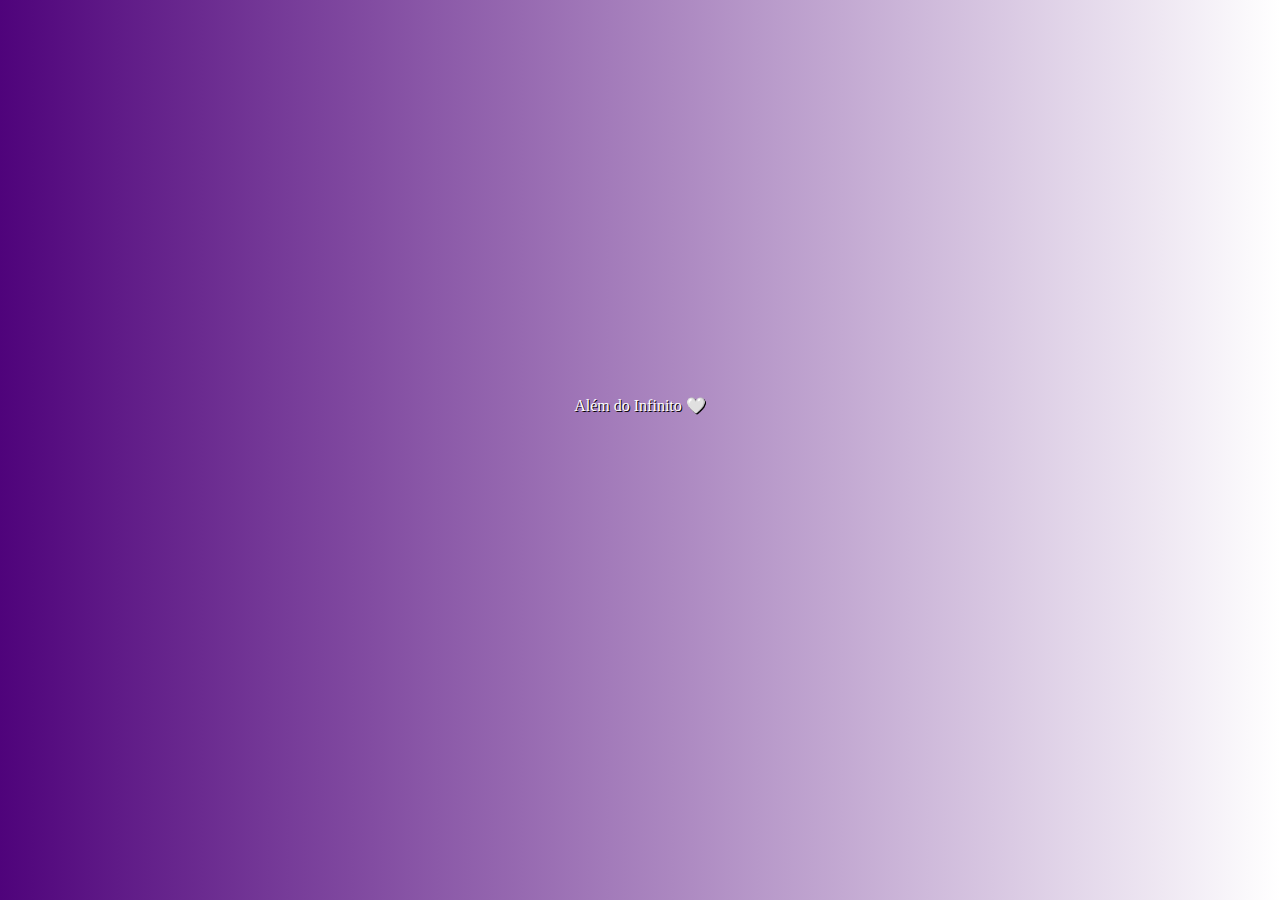
<file: index.html>
<!DOCTYPE html>
<html lang="pt-br">
<head>
    <meta charset="UTF-8">
    <meta name="viewport" content="width=device-width, initial-scale=1.0">
    <title>Pesente</title>
    <link rel="shortcut icon" href="pag/estilo/coraçãosemcor.png" type="image/x-icon">
    <link rel="stylesheet" href="estilos/index-style.css">
</head>
<body>
    <main>
        <div><a href="pag/pag001.html" target="_self" rel="prev">Além do Infinito &#x1F90D</a></div>
    </main>
</body>
</html>
</file>
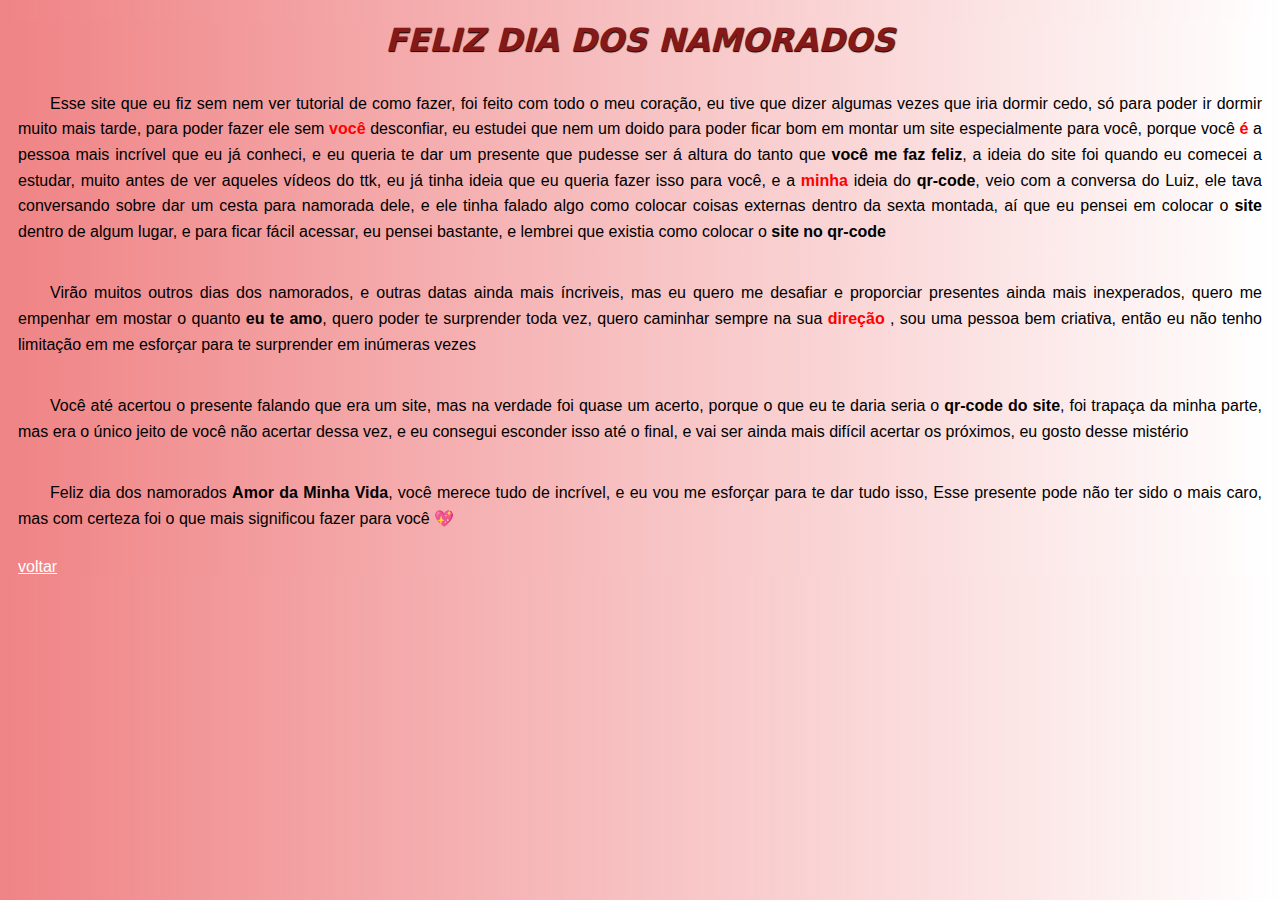
<file: pag/felizdiadosnamorados.html>
<!DOCTYPE html>
<html lang="pt-br">
<head>
    <meta charset="UTF-8">
    <meta name="viewport" content="width=device-width, initial-scale=1.0">
    <link rel="shortcut icon" href="estilo/coraçãosemcor.png" type="image/x-icon">
    <title>Mil Milhões</title>
</head>
<style>

@charset "UTF-8";



 html, body{
    background-color: white;
    font-family: sans-serif;
    background-image: linear-gradient(to right, #e8474aab, rgb(255, 255, 255));
 }

 h1, h2{
    color: rgb(133, 25, 25);
    text-shadow: .5px 1px 1px black;
    text-align: center;
    font-family: system-ui, -apple-system, BlinkMacSystemFont, 'Segoe UI', Roboto, Oxygen, Ubuntu, Cantarell, 'Open Sans', 'Helvetica Neue', sans-serif;
    font-style: italic;
    text-transform: uppercase;
    border-radius: 10px;
 }

 p{
    text-align: justify;
    text-indent: 2em;
    padding: 10px;
    line-height: 1.6em;
 }

 a{
    text-decoration: none;
    color: red;
    font-size: bold;
 }

 .voltar{
    color: white;
    text-decoration: underline;
    font-size: 1em;
    padding: 10px;

 }
</style>
<body>
    <h1>Feliz dia dos namorados</h1>
    <p>Esse site que eu fiz sem nem ver tutorial de como fazer, foi feito com todo o meu coração, eu tive que dizer algumas vezes que iria dormir cedo, só para poder ir dormir muito mais tarde, para poder fazer ele sem <a href="vc-é-minha-direção.html/vc.html"><strong>você</strong></a> desconfiar, eu estudei que nem um doido para poder ficar bom em montar um site especialmente para você, porque você <a href="vc-é-minha-direção.html/é.html"><strong>é</strong></a> a pessoa mais incrível que eu já conheci, e eu queria te dar um presente que pudesse ser á altura do tanto que <strong>você me faz feliz</strong>, a ideia do site foi quando eu comecei a estudar, muito antes de ver aqueles vídeos do ttk, eu já tinha ideia que eu queria fazer isso para você, e a <a href="vc-é-minha-direção.html/minha.html"><strong>minha</strong></a> ideia do <strong>qr-code</strong>, veio com a conversa do Luiz, ele tava conversando sobre dar um cesta para namorada dele, e ele tinha falado algo como colocar coisas externas dentro da sexta montada, aí que eu pensei em colocar o <strong>site</strong> dentro de algum lugar, e para ficar fácil acessar, eu pensei bastante, e lembrei que existia como colocar o <strong>site no qr-code</strong></p>
    <p>Virão muitos outros dias dos namorados, e outras datas ainda mais íncriveis, mas eu quero me desafiar e proporciar presentes ainda mais inexperados, quero me empenhar em mostar o quanto <strong>eu te amo</strong>, quero poder te surprender toda vez, quero caminhar sempre na sua <a href="vc-é-minha-direção.html/direção.html"><strong>direção</strong></a> , sou uma pessoa bem criativa, então eu não tenho limitação em me esforçar para te surprender em inúmeras vezes</p>
    <p>Você até acertou o presente falando que era um site, mas na verdade foi quase um acerto, porque o que eu te daria seria o <strong>qr-code do site</strong>, foi trapaça da minha parte, mas era o único jeito de você não acertar dessa vez, e eu consegui esconder isso até o final, e vai ser ainda mais difícil acertar os próximos, eu gosto desse mistério</p>
    <p>Feliz dia dos namorados <strong>Amor da Minha Vida</strong>, você merece tudo de incrível, e eu vou me esforçar para te dar tudo isso, Esse presente pode não ter sido o mais caro, mas com certeza foi o que mais significou fazer para você &#x1F496
    </p>
    <span><a href="pag001.html" class="voltar">voltar</a></span>
</body>
</html>
</file>
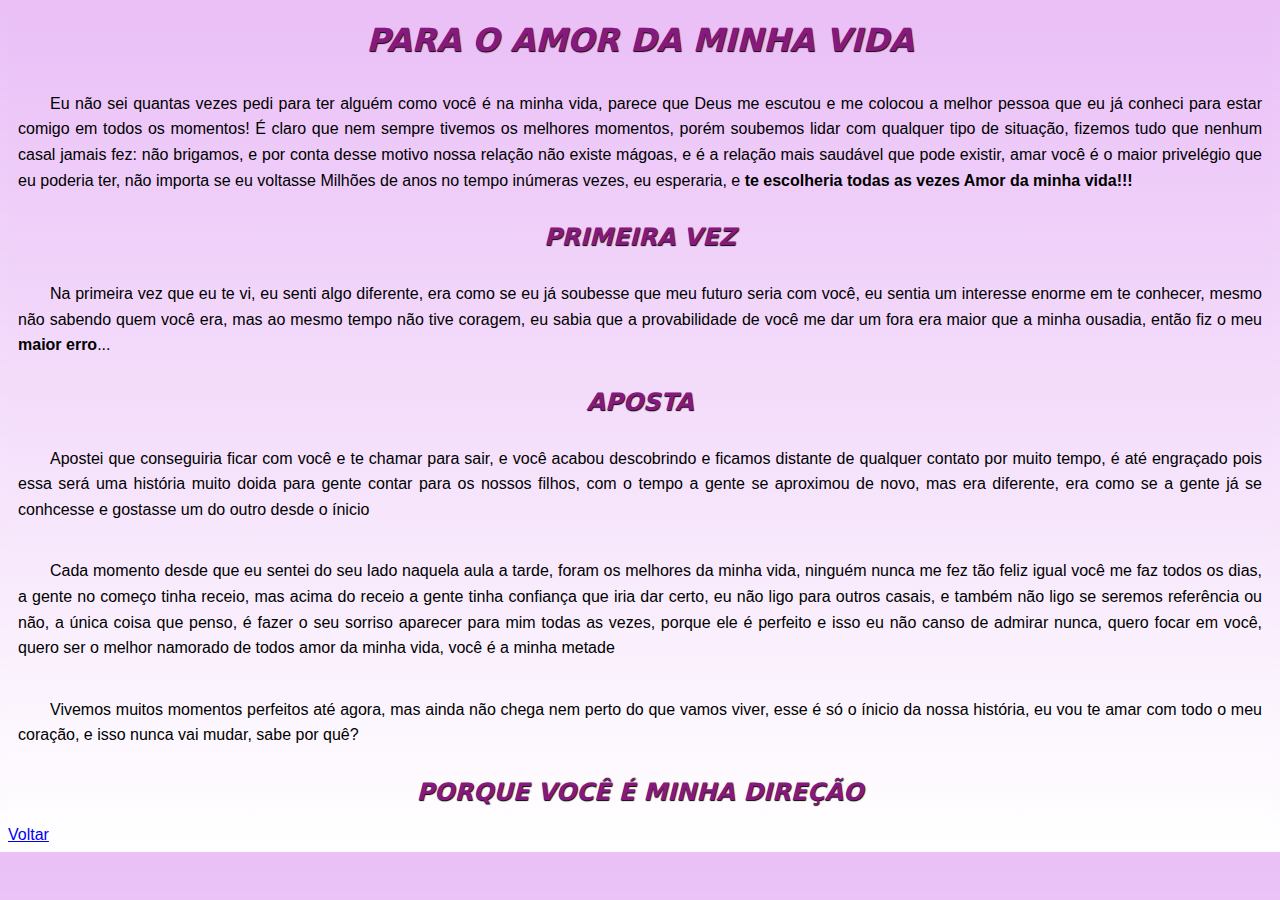
<file: pag/home.html>
<!DOCTYPE html>
<html lang="en">
<head>
    <meta charset="UTF-8">
    <meta name="viewport" content="width=device-width, initial-scale=1.0">
    <title>Minha Tudo</title>
    <link rel="shortcut icon" href="estilo/coraçãosemcor.png" type="image/x-icon">
    <link rel="stylesheet" href="estilo/stylehome.css">
</head>
<body>
    <main>
        <article>
            <h1>Para o Amor da Minha Vida</h1>
            <p>Eu não sei quantas vezes pedi para ter alguém como você é na minha vida, parece que Deus me escutou e me colocou a melhor pessoa que eu já conheci para estar comigo em todos os momentos! É claro que nem sempre tivemos os melhores momentos, porém soubemos lidar com qualquer tipo de situação, fizemos tudo que nenhum casal jamais fez: não brigamos, e por conta desse motivo nossa relação não existe mágoas, e é a relação mais saudável que pode existir, amar você é o maior privelégio que eu poderia ter, não importa se eu voltasse Milhões de anos no tempo inúmeras vezes, eu esperaria, e <strong>te escolheria todas as vezes Amor da minha vida!!!</strong>
            </p>
            <h2>Primeira vez</h2>
            <p>Na primeira vez que eu te vi, eu senti algo diferente, era como se eu já soubesse que meu futuro seria com você, eu sentia um interesse enorme em te conhecer, mesmo não sabendo quem você era, mas ao mesmo tempo não tive coragem, eu sabia que a provabilidade de você me dar um fora era maior que a minha ousadia, então fiz o meu <strong>maior erro</strong>...
            </p>
            <h2>Aposta</h2>
            <p>Apostei que conseguiria ficar com você e te chamar para sair, e você acabou descobrindo e ficamos distante de qualquer contato por muito tempo, é até engraçado pois essa será uma história muito doida para gente contar para os nossos filhos, com o tempo a gente se aproximou de novo, mas era diferente, era como se a gente já se conhcesse e gostasse um do outro desde o ínicio</p>
            <p>Cada momento desde que eu sentei do seu lado naquela aula a tarde, foram os melhores da minha vida, ninguém nunca me fez tão feliz igual você me faz todos os dias, a gente no começo tinha receio, mas acima do receio a gente tinha confiança que iria dar certo, eu não ligo para outros casais, e também não ligo se seremos referência ou não, a única coisa que penso, é fazer o seu sorriso aparecer para mim todas as vezes, porque ele é perfeito e isso eu não canso de admirar nunca, quero focar em você, quero ser o melhor namorado de todos amor da minha vida, você é a minha metade</p>
            <p>Vivemos muitos momentos perfeitos até agora, mas ainda não chega nem perto do que vamos viver, esse é só o ínicio da nossa história, eu vou te amar com todo o meu coração, e isso nunca vai mudar, sabe por quê?</p>

            <h2>Porque Você É Minha Direção</h2>
            <a href="pag001.html">Voltar</a>
        </article>
    </main>
</body>
</html>
</file>
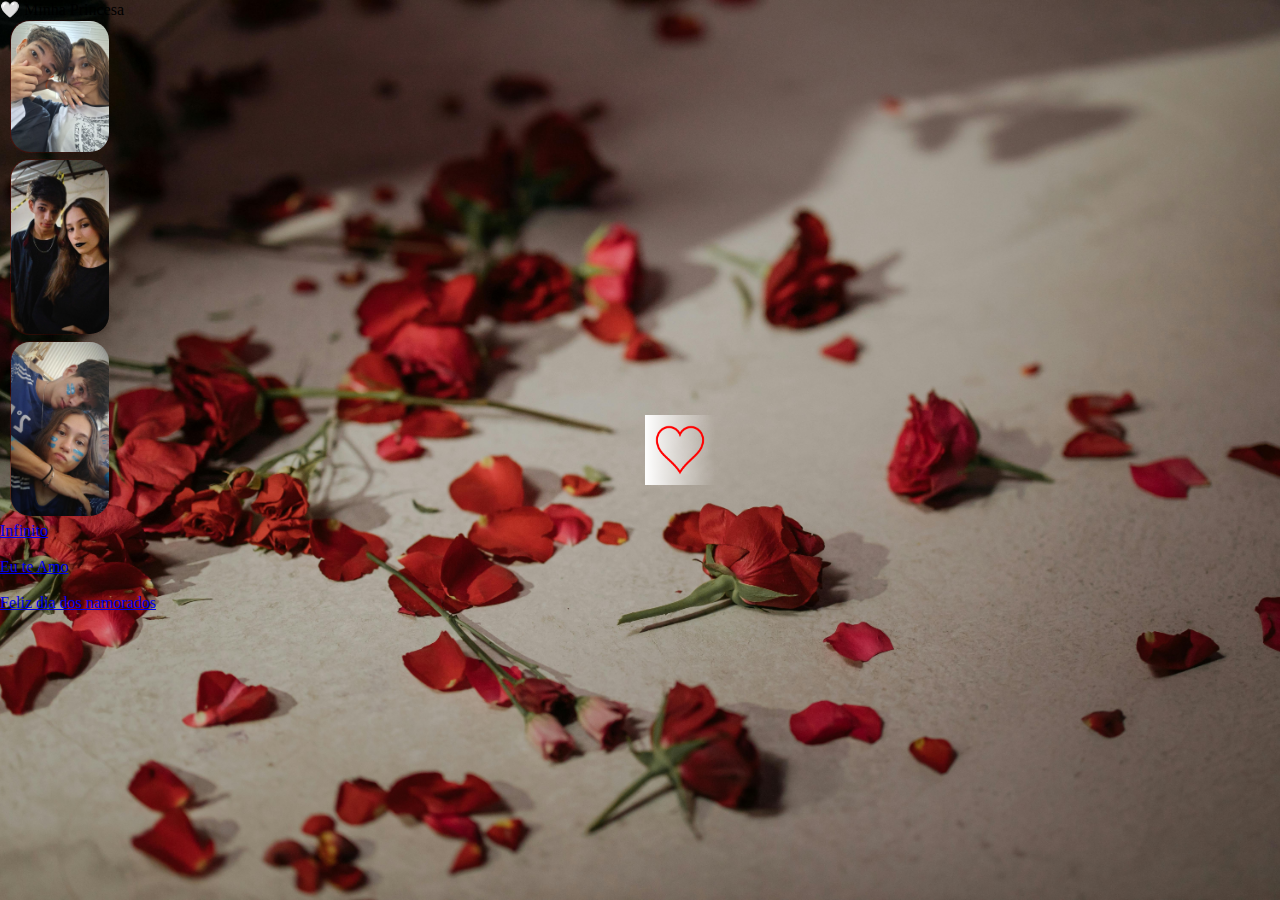
<file: pag/pag001.html>
<!DOCTYPE html>
<html lang="pt-br">
<head>
    <meta charset="UTF-8">
    <meta name="viewport" content="width=device-width, initial-scale=1.0">
    <link rel="shortcut icon" href="estilo/coracao.png" type="image/x-icon">
    <link rel="stylesheet" href="estilo/pag001.css">
    <link rel="stylesheet" href="media.css">
    <title>Minha Vida</title>
</head>
<body onresize="mudouTamanho()">
    <main>
        <span id="menu" onclick="clickMenu()">&#x1F90D Minha Princesa
        </span>
        
        <section id="imagem">
            <ul>
                <li><a href="paraoamordaminhavida.html" target="texto"><img src="../imagens/IMG-20231026-WA0002.jpg" alt="" class="sombraimagem"></a></li>
                <li><a href="primeiravex.html" target="texto"><img src="../imagens/IMG_20231210_091421.jpg" alt=""> </a></li>
                <li><a href="reaproximação.html" target="texto"><img src="../imagens/IMG_20240223_134510.jpg" alt=""></a></li>
                <p><a href="../index.html" id="link">Infinito</a> </p><br>
                <p><a href="home.html" id="link2">Eu te Amo</a></p> <br>
                <p><a href="felizdiadosnamorados.html" id="link3">Feliz dia dos namorados</a></p>
                
            </ul>
        </section>
        <section id="home">
            <iframe src="imagemcoração.html" name="texto" id="texto" frameborder="0" ></iframe>
        </section>
    </main>
    <footer>
        
    </footer>
    <script>
        function clickMenu() {
      const imagem = document.getElementById('imagem');
      if (imagem.style.display === 'block') {
        imagem.style.display = 'none';
      } else {
        imagem.style.display = 'block';
      }
    }

        function mudouTamanho(){
            if (window.innerWidth >= 768){
                itens.style.display = 'block'
            } else {
                itens.style.display = 'none'
            }
        }
        
    </script>
</body>
</html>
</file>
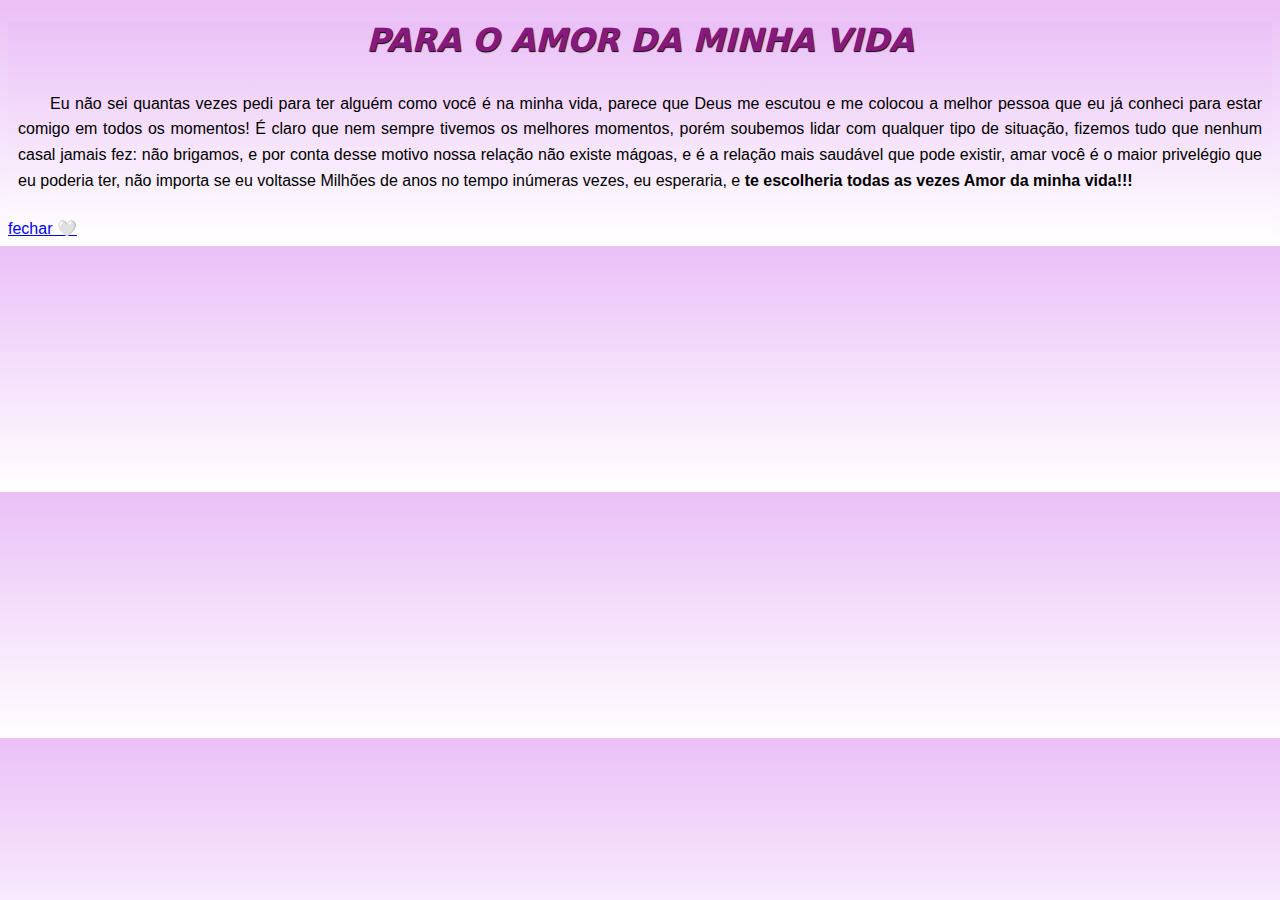
<file: pag/paraoamordaminhavida.html>
<!DOCTYPE html>
<html lang="pt-br">
<head>
    <meta charset="UTF-8">
    <meta name="viewport" content="width=device-width, initial-scale=1.0">
    <link rel="stylesheet" href="estilo/stylehome.css">
    <title>Document</title>
</head>
<body>

    <h1>Para o Amor da Minha Vida</h1>
    <p>Eu não sei quantas vezes pedi para ter alguém como você é na minha vida, parece que Deus me escutou e me colocou a melhor pessoa que eu já conheci para estar comigo em todos os momentos! É claro que nem sempre tivemos os melhores momentos, porém soubemos lidar com qualquer tipo de situação, fizemos tudo que nenhum casal jamais fez: não brigamos, e por conta desse motivo nossa relação não existe mágoas, e é a relação mais saudável que pode existir, amar você é o maior privelégio que eu poderia ter, não importa se eu voltasse Milhões de anos no tempo inúmeras vezes, eu esperaria, e <strong>te escolheria todas as vezes Amor da minha vida!!!</strong>
    </p>
    <a href="imagemcoração.html">fechar &#x1F90D</a>
</body>
</html>
</file>
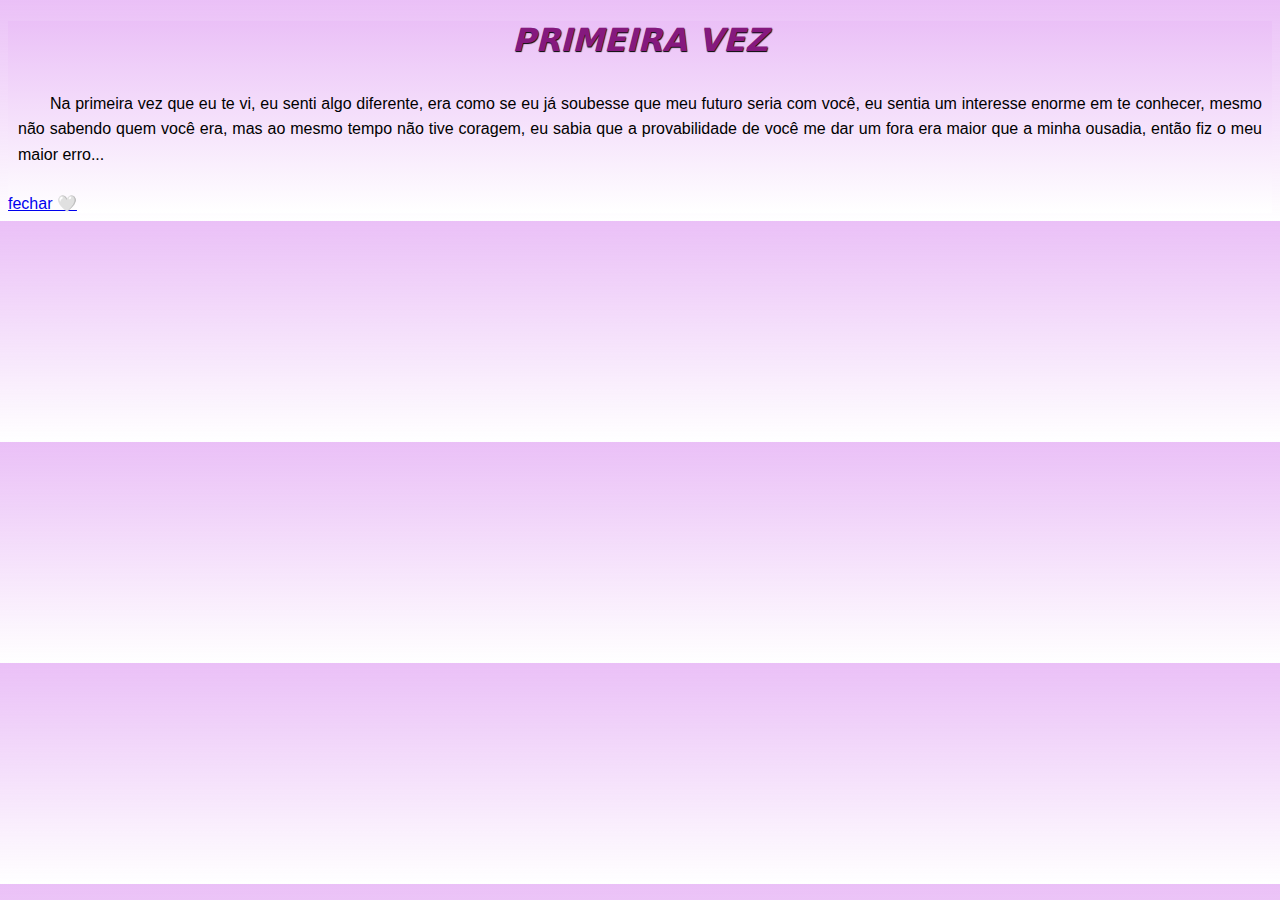
<file: pag/primeiravex.html>
<!DOCTYPE html>
<html lang="pt-br">
<head>
    <meta charset="UTF-8">
    <meta name="viewport" content="width=device-width, initial-scale=1.0">
    <link rel="stylesheet" href="estilo/stylehome.css">
    <title>Document</title>
</head>
<body>
    <h1>Primeira vez</h1>
    <p>Na primeira vez que eu te vi, eu senti algo diferente, era como se eu já soubesse que meu futuro seria com você, eu sentia um interesse enorme em te conhecer, mesmo não sabendo quem você era, mas ao mesmo tempo não tive coragem, eu sabia que a provabilidade de você me dar um fora era maior que a minha ousadia, então fiz o meu maior erro...
    </p>
    <a href="imagemcoração.html">fechar &#x1F90D</a>
</body>
</html>
</file>
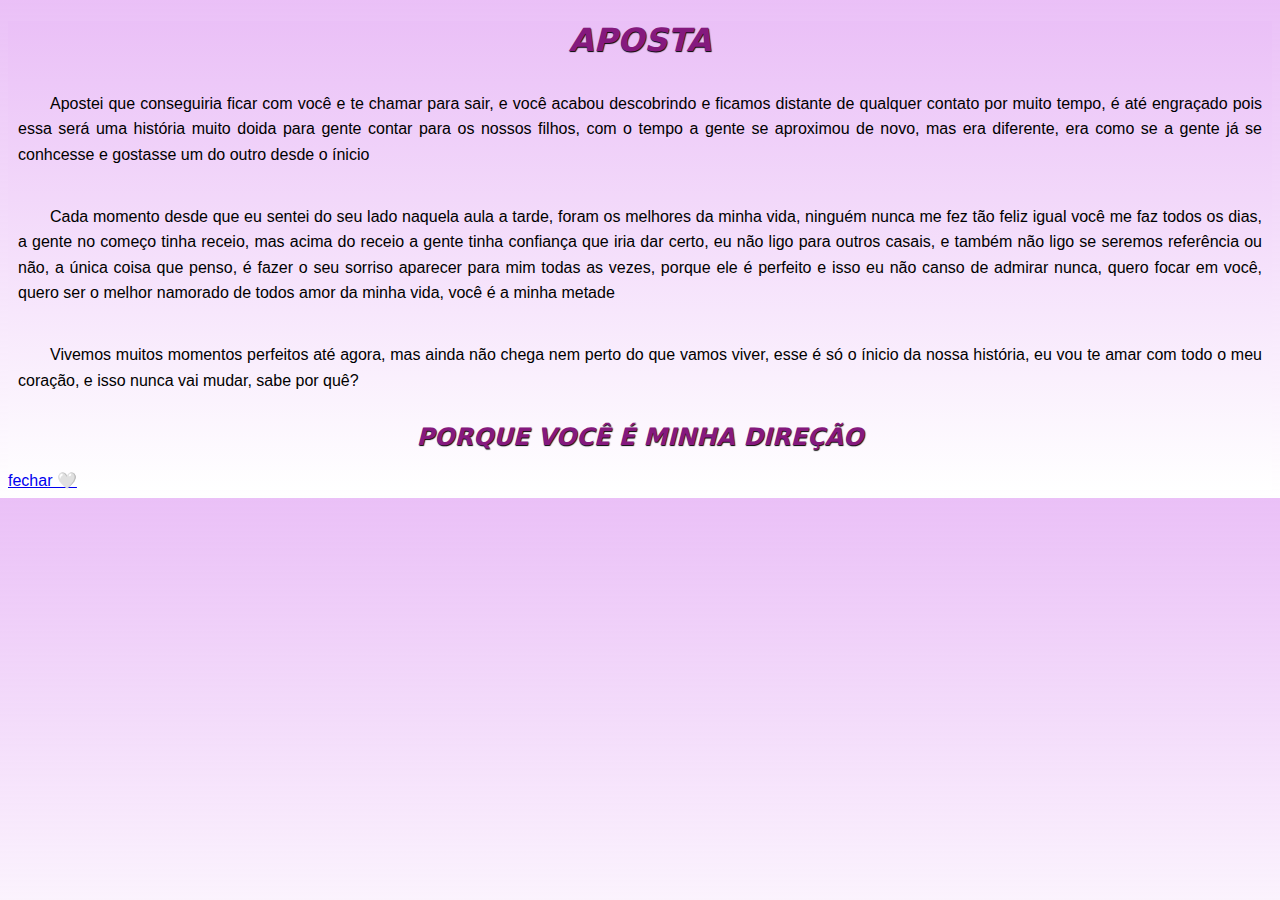
<file: pag/reaproximação.html>
<!DOCTYPE html>
<html lang="pt-br">
<head>
    <meta charset="UTF-8">
    <meta name="viewport" content="width=device-width, initial-scale=1.0">
    <link rel="stylesheet" href="estilo/stylehome.css">
    <title>Document</title>
</head>
<body>
     <h1>Aposta</h1>
    <p>Apostei que conseguiria ficar com você e te chamar para sair, e você acabou descobrindo e ficamos distante de qualquer contato por muito tempo, é até engraçado pois essa será uma história muito doida para gente contar para os nossos filhos, com o tempo a gente se aproximou de novo, mas era diferente, era como se a gente já se conhcesse e gostasse um do outro desde o ínicio</p>
    <p>Cada momento desde que eu sentei do seu lado naquela aula a tarde, foram os melhores da minha vida, ninguém nunca me fez tão feliz igual você me faz todos os dias, a gente no começo tinha receio, mas acima do receio a gente tinha confiança que iria dar certo, eu não ligo para outros casais, e também não ligo se seremos referência ou não, a única coisa que penso, é fazer o seu sorriso aparecer para mim todas as vezes, porque ele é perfeito e isso eu não canso de admirar nunca, quero focar em você, quero ser o melhor namorado de todos amor da minha vida, você é a minha metade</p>
    <p>Vivemos muitos momentos perfeitos até agora, mas ainda não chega nem perto do que vamos viver, esse é só o ínicio da nossa história, eu vou te amar com todo o meu coração, e isso nunca vai mudar, sabe por quê?</p>

    <h2>Porque Você É Minha Direção</h2>
    <a href="imagemcoração.html">fechar &#x1F90D</a>
</body>
</html>
</file>
<file: estilos/index-style.css>
@charset "UTF-8";

*{
    margin: 0;
    padding: 0;
}

html, body{
    font-family: cursive;
    height: 90vh;
    width: 100vw;
    box-sizing: border-box;
    position: relative;
    background-image: linear-gradient(to right, rgb(79, 3, 123), white);
}


div{
    position: absolute;
    top: 50%;
    left: 50%;
    transform: translate(-50%, -50%);
}

div > a{
    text-decoration: none;
    color: white;
    text-shadow: 1px 1px 0px black;

}


div > a:active{
    background-color: black;
    transition: 0.5s;
}
</file>
<file: pag/estilo/stylehome.css>
@charset "UTF-8";



 html, body{
    background-color: white;
    font-family: sans-serif;
    background-image: linear-gradient(to bottom, #e0a1f3ab, rgb(255, 255, 255));
 }

 h1, h2{
    color: rgb(133, 25, 126);
    text-shadow: .5px 1px 1px black;
    text-align: center;
    font-family: system-ui, -apple-system, BlinkMacSystemFont, 'Segoe UI', Roboto, Oxygen, Ubuntu, Cantarell, 'Open Sans', 'Helvetica Neue', sans-serif;
    font-style: italic;
    text-transform: uppercase;
    border-radius: 10px;
 }

 p{
    text-align: justify;
    text-indent: 2em;
    padding: 10px;
    line-height: 1.6em;
 }
</file>
<file: pag/estilo/pag001.css>
@charset "UTF-8";

*{
    padding: 0px;
    margin:0px;
    box-sizing: border-box;
}

html,body{
    height: 100vh;
}

body{
    background-image: url("pexels-cottonbro-6551792.jpg");
    background-position: top center;
    background-size: cover;
    background-repeat: no-repeat;
    background-attachment: fixed;

    
}

h1{
    text-align: center;
    color: white;
    font-family: system-ui, -apple-system, BlinkMacSystemFont, 'Segoe UI', Roboto, Oxygen, Ubuntu, Cantarell, 'Open Sans', 'Helvetica Neue', sans-serif;
    padding: 10px;
    text-shadow: 1px 1px 1px black;
}

img{
    width: 100px;
    min-height: 10px;
    padding: 3px;
    background-image: linear-gradient(to right, rgba(153, 3, 3, 0.275), transparent);
    padding: 1px;
    margin: 1px;
    margin-left: 10px;
    border-radius: 20px;
    

    
}

.cima{
    margin-bottom: 40px;
}

iframe{
    position: absolute;
    top: 50%;
    left: 50%;
    transform: translate(-40%,-50%);
}
</file>
<file: pag/media.css>
@charset "UTF-8";

@media screen and (min-width: 768px ) {
    iframe{
        width: 400px;
    }

}

@media screen and (max-height: 680px) {
    iframe{
    display: none;
    }

img{
    display: none;
}

}
</file>
